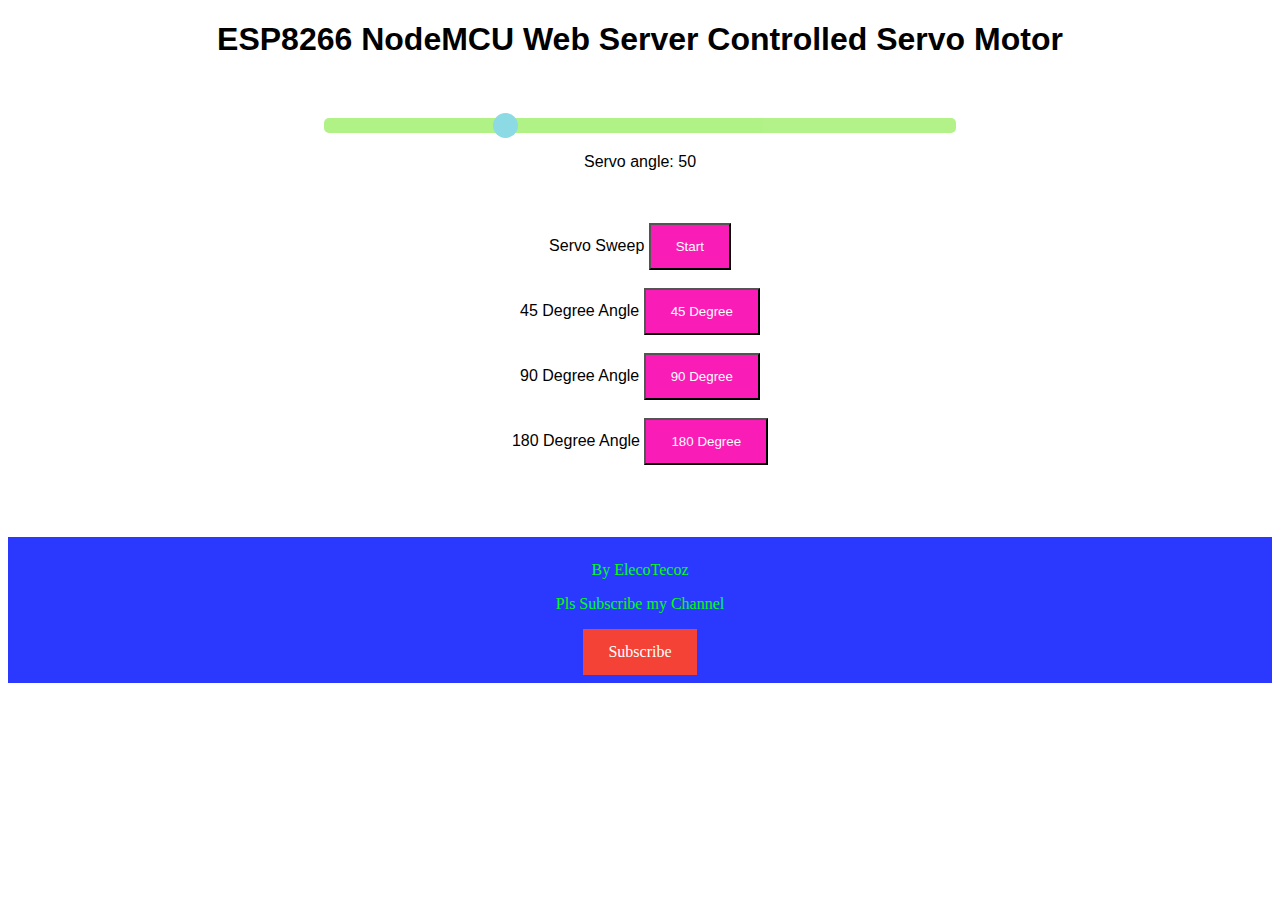
<file: Robotics/Finals Robotics/FINALS_FIREBASE/robot website/try.html>
<!DOCTYPE html>
<html>
  <head>
    <meta name="viewport" content="width=device-width, initial-scale=1">
    <style>
      html {
        font-family: Arial;
        display: inline-block;
        margin: 0px auto;
        text-align: center;
      }

      .slidecontainer {
        width: 100%;
      }

      .slider {
        -webkit-appearance: none;
        width: 50%;
        height: 15px;
        border-radius: 5px;
        background: rgb(102, 230, 17);
        outline: none;
        opacity: 0.5;
        -webkit-transition: .2s;
        transition: opacity .2s;
      }

      .slider:hover {
        opacity: 2;

      }
      
      .slider::-webkit-slider-thumb {
        -webkit-appearance: none;
        appearance: none;
        width: 25px;
        height: 25px;
        border-radius: 50%;
        background: rgb(26, 182, 202);
        cursor: pointer;
      }
      
      .slider::-moz-range-thumb {
        width: 25px;
        height: 25px;
        border-radius: 50%;
        background: #4CAF50;
        cursor: pointer;
      }
     
         /* Style the botton start stop */
   .btn{
   /* position: relative;
    border-radius: 15px 15px 15px 15px;
    width: 8%;
    height: 25px;
    border: none;
    outline: none;
    cursor: pointer;
    background: #fa1cb7;
    color: rgb(255, 255, 255);
    */
     background-color: #fa1cb7;
  color: white;
  padding: 14px 25px;
  text-align: center;
  text-decoration: none;
  display: inline-block;
   }

   a:link, a:visited {
  background-color: #f44336;
  color: white;
  padding: 14px 25px;
  text-align: center;
  text-decoration: none;
  display: inline-block;
}

a:hover, a:active {
  background-color: red;
}
       
        /* Style the footer */
   footer {
      background-color: rgb(43, 57, 255);
      padding: 8px;
      text-align: center;
      color: rgb(0, 255, 21);
      font-family: Comic Sans MS;
   }

    </style>
  </head>
  
  <body>
    <h1>ESP8266 NodeMCU Web Server Controlled Servo Motor</h1>
    <br><br>
    <div class="slidecontainer">
      <input type="range" min="0" max="180" value="50" class="slider" id="myRange">
      <p>Servo angle: <span id="demo"></span></p>
       <br><br>
      <label> Servo Sweep </label>
       <button type="button" onclick="sendData2(1)" class="btn">Start</button>
        <br><br>
        <label> 45 Degree Angle </label>
        <button type="button" onclick="sendData2(2)" class="btn">45 Degree</button>
         <br><br>
        <label> 90 Degree Angle </label>
        <button type="button" onclick="sendData2(3)" class="btn">90 Degree</button>
        <br><br>
        <label> 180 Degree Angle </label>
        <button type="button" onclick="sendData2(4)" class="btn">180 Degree</button>

      <label><span id="isiStatusSER1"></span></label>

    </div>
    
    <script>
      function sendData(pos) {
        var xhttp = new XMLHttpRequest();
        xhttp.onreadystatechange = function() {
          if (this.readyState == 4 && this.status == 200) {
            console.log(this.responseText);
          }
        };
        xhttp.open("GET", "setPOS?servoPOS="+pos, true);
        xhttp.send();
      } 
        /* fungsi send data on/off */
        function sendData2(StatusSer1) { 
        var xhttp = new XMLHttpRequest();
        xhttp.onreadystatechange = function() {
          if (this.readyState == 4 && this.status == 200) { 
            document.getElementById("SERstate1").innerHTML = this.responseText;     
          }
        };
        
        xhttp.open("GET", "setSER1?;SERstate1=" + StatusSer1, true);   
        xhttp.send();
        }

    /* fungsi read data on/off */
        function getDataSER1() {
        var xhttp = new XMLHttpRequest();
        xhttp.onreadystatechange = function() {
          if (this.readyState == 4 && this.status == 200) {
            document.getElementById("isiStatusSER1").innerHTML = this.responseText;
          }
        };
        xhttp.open("put", "readSER1", true);    
        xhttp.send();
        }
      var slider = document.getElementById("myRange");
      var output = document.getElementById("demo");
      output.innerHTML = slider.value;
      slider.oninput = function() {
        output.innerHTML = this.value;
        sendData(output.innerHTML);
      }

    </script>
     <br><br><br><br>
     <footer>
     <p>
       By ElecoTecoz</br>
      </p>
     <p>Pls Subscribe my Channel</p>
     <a href="https://www.youtube.com/channel/UCdGUOMS_ufSE8xVxVRf8SGg" target="_blank">Subscribe</a>

    </footer>

  </body>

</html>
</file>
